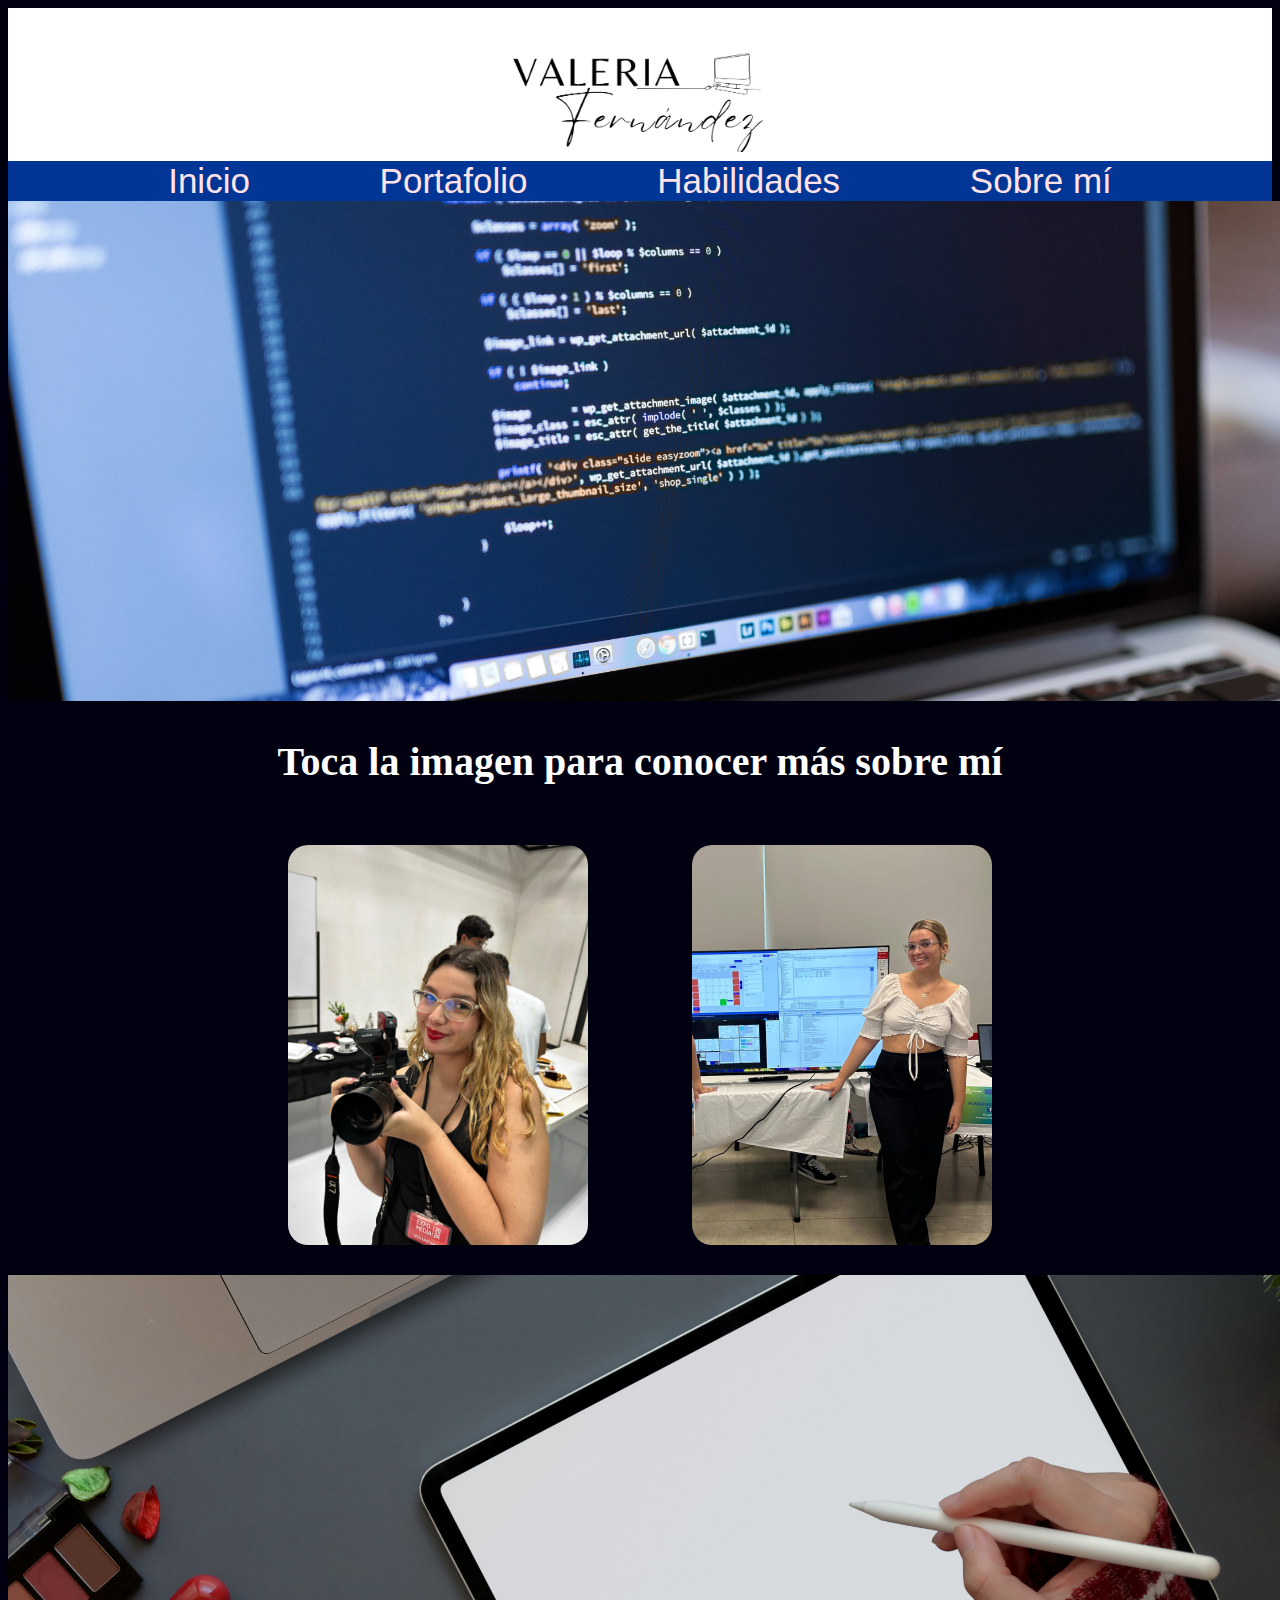
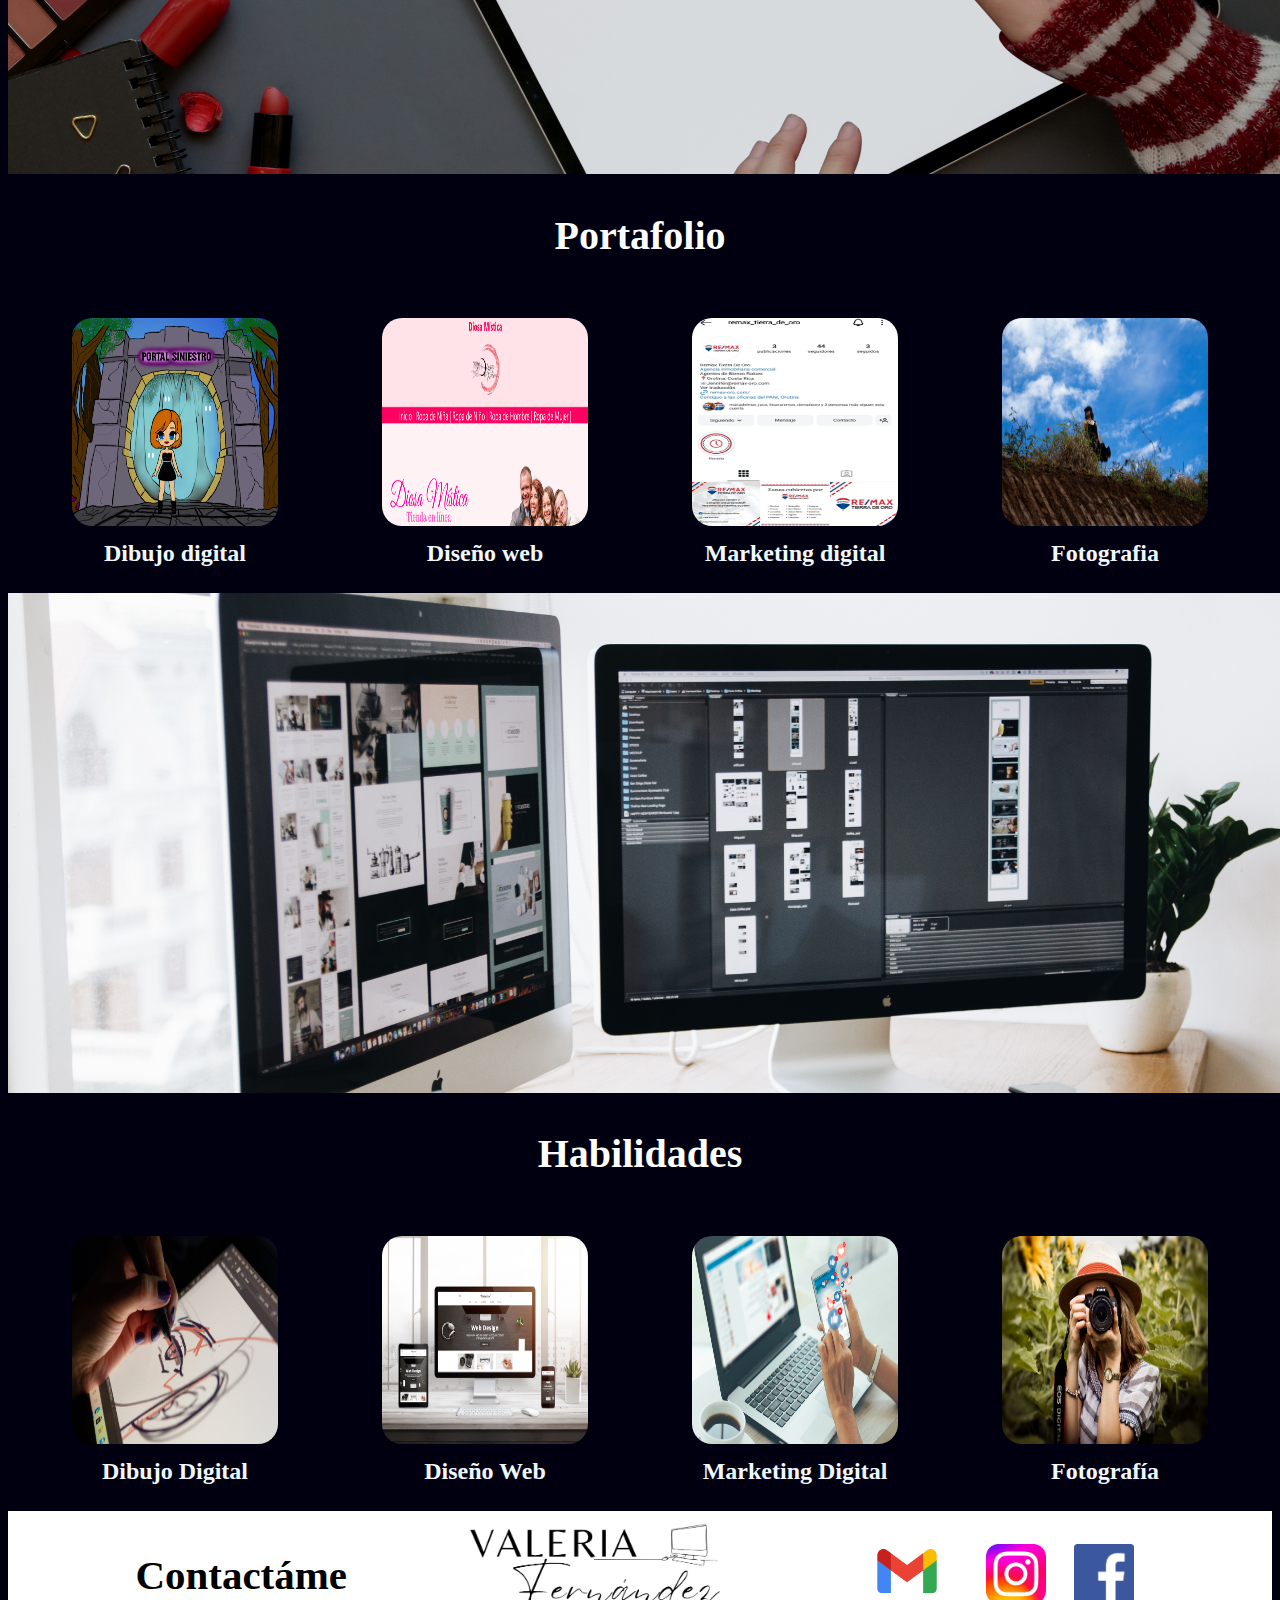
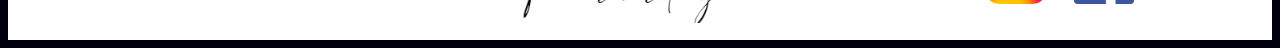
<file: index.html>
<!DOCTYPE html>
<html lang="en">
<head>
    <meta charset="UTF-8">
    <meta name="viewport" content="width=device-width, initial-scale=1.0">
    <title>Portafolio - Valeria</title>
    <link rel="stylesheet" href="css/style.css">
</head>
<body>

    <header>

    <BR><img class="logo"src="img/Logo.png" width="300px" alt=""></BR>

        <div class="header"> 
       
            <a href="index.html" class="header-item">Inicio  </a>
            <a href="Portafolio.html" class="header-item">Portafolio  </a>
            <a href="Habilidades.html" class="header-item" >Habilidades  </a>
            <a href="Sobre mí.html" class="header-item" >Sobre mí  </a>
        
        </div>

    </header>
    <img class="banner" src="img/Banner.png" width="1350" alt="Descripción de la imagen">

    <section>
        <h2 class="Portafolio-Habilidades" >Toca la imagen para conocer más sobre mí</h2>
        <figure  >
            <a href="Sobre mí.html">
                <img  class="portafolio-habilidades"  src="img/IMG_foto.jpg" width="300" alt=""> 
            </a>
        </figure>

        <figure>
            <a href="Sobre mí.html">
                <img class="portafolio-habilidades" src="img/expo.jpg" width="300" alt="">
            </a>
        </figure>
    </section>

    <img class="banner" src="img/Banner2.png" width="1350" alt="Descripción de la imagen">
    <section >
        <h2 class="Portafolio-Habilidades" >Portafolio</h2>
        <Figure>
            <a href="Portafolio.html#dibujo-digital">
            <img class="portafolio-habilidades" src="img/Portada video juego 2.png" width="206px" height="208" alt=""></a>
            <figcaption class="description">Dibujo digital</figcaption>
        </Figure>

        <figure>
            <a href="Portafolio.html#Diseño-web">
            <img class="portafolio-habilidades" src="img/Diosa.png" width="206px" height="208" alt=""></a>
            <figcaption class="description">Diseño web</figcaption>
        </figure>

        <figure>
            <a href="Portafolio.html#Marketing">
            <img class="portafolio-habilidades" src="img/Insta.jpg" width="206px" height="208" alt=""></a>
            <figcaption class="description">Marketing digital</figcaption>
        </figure>
        
        <figure>
            <a href="Portafolio.html#Foto">
            <img class="portafolio-habilidades" src="img/IMG_6338.jpg" width="206px" height="208" alt=""></a>
            <figcaption class="description">Fotografia</figcaption>
        </figure>

   </section>

   

   <img class="banner" src="img/Banner1.png" width="1350" alt="Descripción de la imagen">
   <section>
    <h2 class="Portafolio-Habilidades" >Habilidades</h2>
    <figure>
        <img class="portafolio-habilidades" src="img/Dibujo Digital.jpg" width="206px" height="208" alt="">
        <figcaption >Dibujo Digital</figcaption>
    </figure>

    <figure>
        <img class="portafolio-habilidades" src="img/Diseño web.jpeg" width="206px" height="208px">
        <figcaption >Diseño Web</figcaption>
    </figure>

    <figure>
        <img class="portafolio-habilidades" src="img/Marketing.jpg" width="206" height="208"  alt="">
        <figcaption >Marketing Digital</figcaption>
    </figure>

    <figure>
        <img class="portafolio-habilidades" src="img/Fotografia.jpg" width="206px" height="208" alt="">
        <figcaption >Fotografía</figcaption>
    </figure>
</section>

  

    <footer> 
        
        <div>
            <h3>Contactáme</h3>
        </div>

        <div>
            <img src="img/Logo.png" width="300" alt="">
        </div>

        <div>
            <a href="mailto:vmfj1811@gmail.com">
                <img src="img/Gmail-Logo.png" width="100px" alt="">
            </a>

            <a href="https://www.instagram.com/_vale_fdez_?igsh=bTZ3bW16bnlycHl4">
                <img src="img/Logoinsta.png" width="60px" alt="">
            </a>

            <a href="https://www.facebook.com/share/PcaXVMxR5cPWN44V/?mibextid=qi2Omg">
                <img src="img/LogoFace.png" width="60px" alt="">
            </a>

        </div>

    </footer>
    
</body>
</html>
</file>
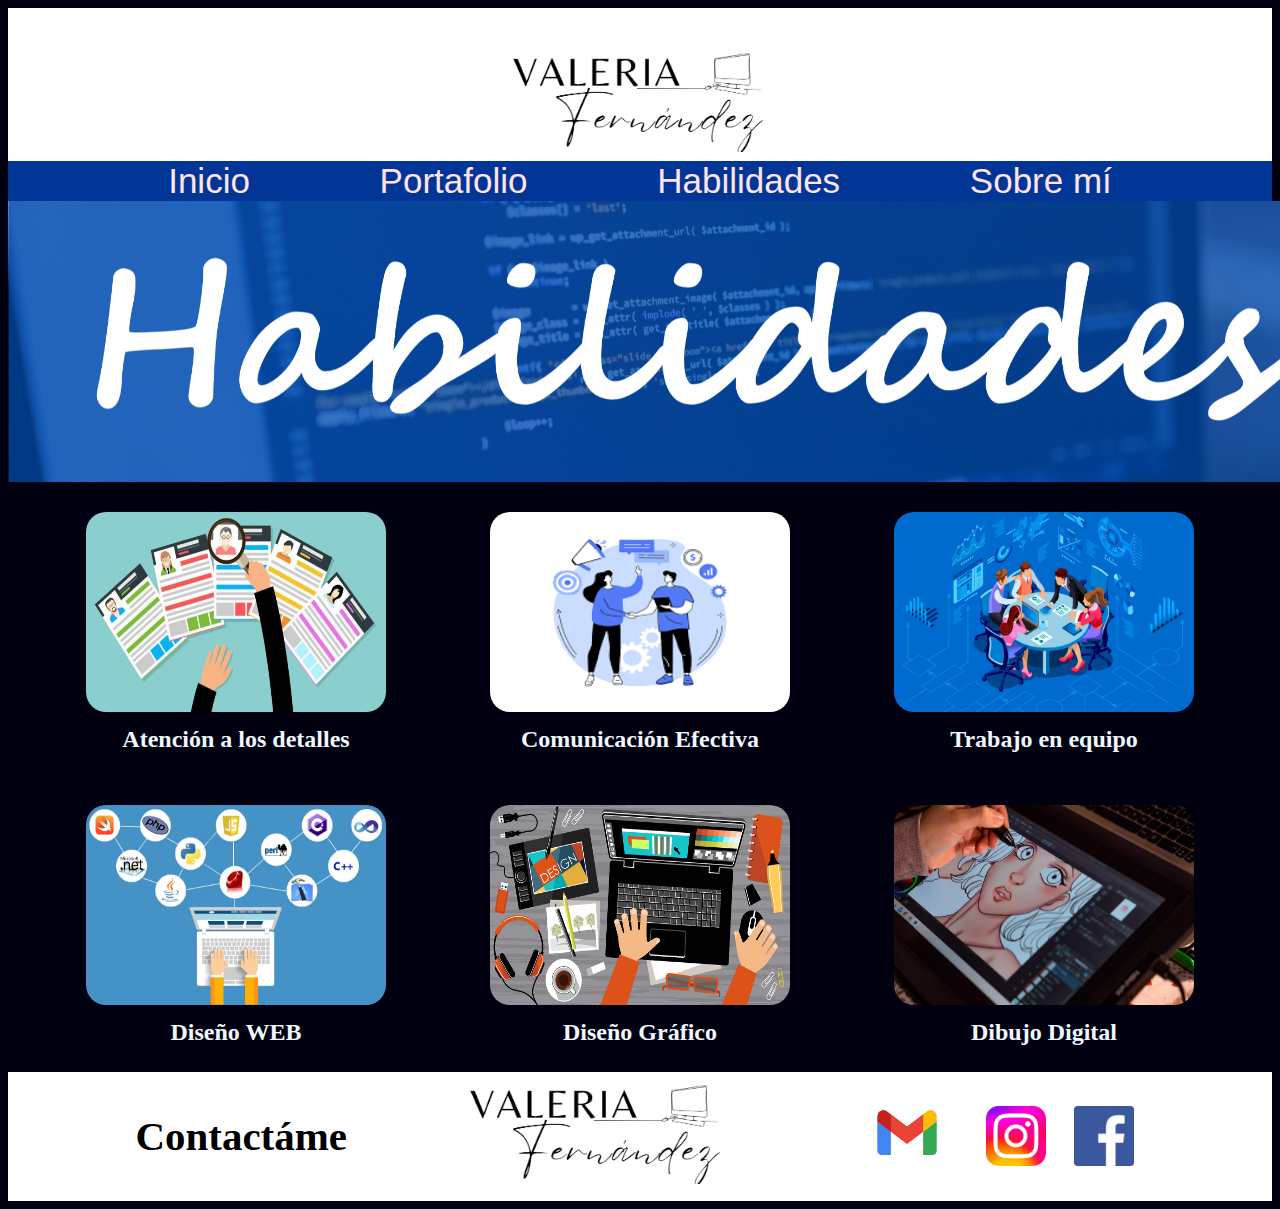
<file: Habilidades.html>
<!DOCTYPE html>
<html lang="en">
<head>
    <meta charset="UTF-8">
    <meta name="viewport" content="width=device-width, initial-scale=1.0">
    <title>Habilidades</title>
    <link rel="stylesheet" href="css/style.css">
</head>
<body>

    
    <header>

        <BR><img class="logo"src="img/Logo.png" width="300px" alt=""></BR>
    
            <div class="header"> 
           
                <a href="index.html" class="header-item">Inicio  </a>
                <a href="Portafolio.html" class="header-item">Portafolio  </a>
                <a href="Habilidades.html" class="header-item" >Habilidades  </a>
                <a href="Sobre mí.html" class="header-item" >Sobre mí  </a>
            
            </div>
    
        </header>

        <img class="banner" src="img/Habilidades.png" width="1350" alt="Descripción de la imagen">

    <section >
        
        <Figure>
            <img class="portafolio-habilidades" src="img/atenciónaldetalle.jpg" width="300px" height="200px">
            <figcaption class="description">Atención a los detalles</figcaption>
        </Figure>

        <figure>
            <img class="portafolio-habilidades" src="img/comunicación.png" width="300px" height="200" alt="">
            <figcaption class="description">Comunicación Efectiva</figcaption>
        </figure>

        <figure>
            <img class="portafolio-habilidades" src="img/Trabajo en equipo.jpg" width="300px" height="200" alt="">
            <figcaption class="description">Trabajo en equipo</figcaption>
        </figure>
        
        <figure>
            <img class="portafolio-habilidades" src="img/aprender-programacion-web.jpg" width="300px" height="200" alt="">
            <figcaption class="description">Diseño WEB</figcaption>
        </figure>

        <figure>
            <img class="portafolio-habilidades" src="img/Digital-Designer.jpg" width="300px" height="200" alt="">
            <figcaption class="description">Diseño Gráfico</figcaption>
        </figure>

        <figure>
            <img class="portafolio-habilidades" src="img/Ilustracion-digital.jpg.webp" width="300px" height="200" alt="">
            <figcaption class="description">Dibujo Digital</figcaption>
        </figure>



   </section>
        

        <footer> 
        
            <div>
                <h3>Contactáme</h3>
            </div>
    
            <div>
                <img src="img/Logo.png" width="300" alt="">
            </div>
    
            <div>
                <a href="mailto:vmfj1811@gmail.com">
                    <img src="img/Gmail-Logo.png" width="100px" alt="">
                </a>
    
                <a href="https://www.instagram.com/_vale_fdez_?igsh=bTZ3bW16bnlycHl4">
                    <img src="img/Logoinsta.png" width="60px" alt="">
                </a>
    
                <a href="https://www.facebook.com/share/PcaXVMxR5cPWN44V/?mibextid=qi2Omg">
                    <img src="img/LogoFace.png" width="60px" alt="">
                </a>
    
            </div>
    
        </footer>
    
</body>
</html>
</file>
<file: css/style.css>
figcaption{
    max-width: 300px;
    padding-top: 10px;
    word-wrap: break-word;
    text-align: center;
    color: aliceblue;
    font-size: 24px;
    font-family: 'Segoe UI';
    font-weight: bold;
    }
    
    figure{
        display: inline-block;
        padding: 10px;
        
    }


    body{

        background-color: rgb(1, 0, 17);
        text-align: center;
        color: white;
        font-family: 'Segoe UI';
    }

    header
{

    background-color: white;
    background-size: 50px;
    font-family: 'Segoe UI';
    font-size: 35px;
    margin: 0 auto;
    text-align: center;
    
}

div.header{
    
    justify-content: center;
    align-items: center;
    flex-direction: column;
    background-color: rgb(2, 54, 150);
    background-size: 20px;
    background-repeat: no-repeat;
    font-family: sans-serif;
    font-size: 35px;
    margin: 0 auto;
    text-align: center;
    
}

img.logo
{
    margin: 0 auto;
    text-align: center;
}

a
{
    text-decoration: none;
    color: #FFE3E8;
}

img.portafolio-habilidades{
    border-radius: 20px;
}

footer{
    background-color: white;
    font-family: 'Segoe UI';
    font-size: 35px;
    margin: 0 auto;
    text-align: center;
    color: black;
    display: flex;
    align-items: center;
    justify-content: center;
}

.header-item {
    padding: 60px;
}

.grid-container {
    display: grid;
    grid-template-columns: repeat(auto-fill, minmax(200px, 1fr));
    gap: 10px; 
    padding: 10px;
}

.grid-item {
    overflow: hidden;
    background-color: #f0f0f0;
    display: flex;
    justify-content: center;
    align-items: center;
}

footer a {
    margin: 0 10px; 
}
footer div{
    padding-left: 50px;
    padding-right: 50px;    
    text-align: center;
}

h2.Portafolio-Habilidades{
    text-align: center;
    font-size: 40px;
    font-family: 'Segoe UI';
    background-color:rgb(1, 0, 17); 
}


figure.dibujo-digital{

    border: solid rgb(166, 221, 253);
}

figcaption.pagina-Diosa
{
    max-width: 600px;
    text-align: center;
    margin: 0 auto;
}

section.dibujo{
    background-color: rgba(11, 3, 119, 0.301);
}

p{
    text-align: justify;
    font-family: 'Segoe UI';
    font-weight: bold;
    margin-left: 250px;
    margin-right: 250px;
}

img.gif{
    border-radius: 100%;
    width: 200px;
    height: 200px;
}

h3.aboutme{
    text-align: center;
    font-size: 25px;
    font-family: 'Segoe UI';
    background-color: rgba(193, 190, 243, 0.301);
}

div.Aboutme{
    background-color: rgba(11, 3, 119, 0.884);;
}
</file>
